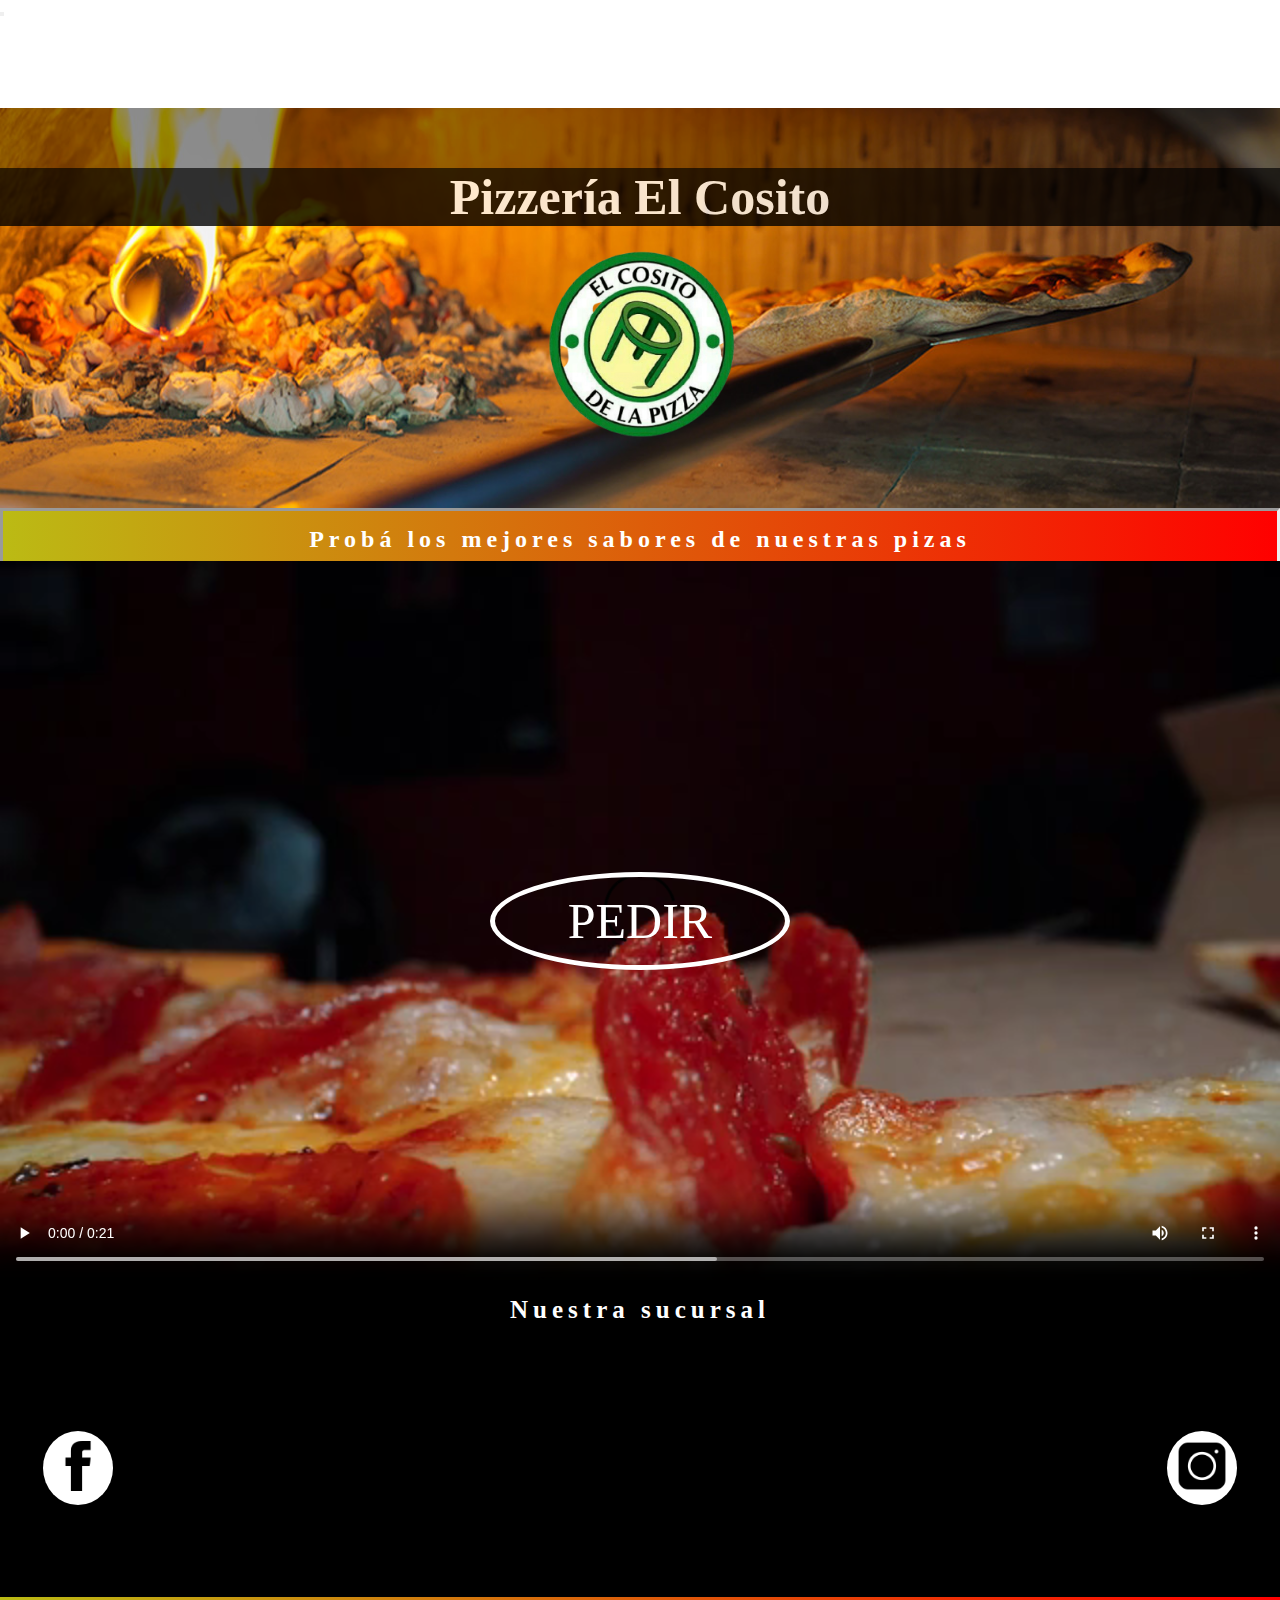
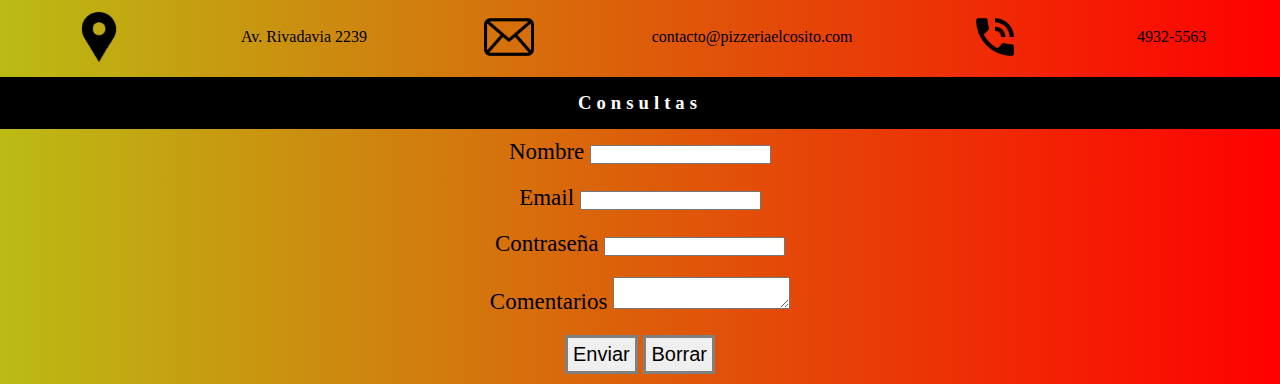
<file: index.html>
<!DOCTYPE html>
<html lang="en">
<head>
    <meta charset="UTF-8">
    <meta http-equiv="X-UA-Compatible" content="IE=edge">
    <meta name="viewport" content="width=device-width, initial-scale=1.0">
    <title>Pizzeria_ElCosito</title>
    <link rel="shortcut icon" href="./img/logo.png"> <!-- favicon agregado -->
    <link rel="stylesheet" href="./main.css">
    <link rel="stylesheet" href="responsive.css">
    <link href="https://cdn.jsdelivr.net/npm/bootstrap@5.1.3/dist/css/bootstrap.min.css" rel="stylesheet" integrity="sha384-1BmE4kWBq78iYhFldvKuhfTAU6auU8tT94WrHftjDbrCEXSU1oBoqyl2QvZ6jIW3" crossorigin="anonymous">

</head>



<!-- Encabezado -->


<body>
<nav class="navbar fixed-top navbar-expand-lg navbar-dark bg-dark">
        <a class="navbar-dark" href="./index.html">
        <button class="navbar-toggler" type="button" data-toggle="collapse" data-target="#navbarNav" aria-controls="navbarNav" aria-expanded="false" aria-label="Toggle navigation">
            <span class="navbar-toggler-icon"></span>
        </button>
    <div class="collapse navbar-collapse" id="navbarNav">
        <ul class="navbar-nav">
                <li class="nav-item active">
                    <a class="nav-link" href="index.html">Inicio <span class="sr-only"></span></a>
            </li>
            <li class="nav-item">
                <a class="nav-link" href="nosotros.html">Nosotros</a>
            </li>
            <li class="nav-item">
                <a class="nav-link" href="menu.html">Menu</a>
            </li>
            <li class="nav-item">
                <a class="nav-link" href="contacto.html">Contacto</a>
            </li>
            <li class="nav-item">
                <a class="nav-link" href="sucursales.html">Sucursales</a>
            </li>
        </ul>
    </div>
</nav>


<header id="header">
 
    <div class="header_titulo"> 
        <h1>Pizzería El Cosito</h1>
    </div>
    
    <div class="header_logo">
        <img src="./img/logo.png" alt="Logo" class="logo"></a>
    </div>
        
</header>

<div class="tituloh2">
    <h2>Probá los mejores sabores de nuestras pizas</h2>
</div>

<section>
        <div id="video_home">
            
            <video src="./video/pizza.mp4" alt="video de pizza" width="100%" controls autoplay></video>
            
            <!-- Puse autoplay pero no arranca solo -->
            
            <a href="./menu.html" class="btnPedir">PEDIR</a>
            
        </div>
        
    </section>
    
<!-- Footer -->

<footer id="footer">
        
        <h3 class="footerh3">Nuestra sucursal</h3>

<section> 
    <div class="footerMapa">
        <div class="facebookCaja">
            <a href="https://www.facebook.com/"><img src="./icons/facebook.png" alt="facebook" class="facebook"></a>
        </div>
        
        <iframe src="https://www.google.com/maps/embed?pb=!1m18!1m12!1m3!1d3283.769223956098!2d-58.406136985608825!3d-34.60999668045786!2m3!1f0!2f0!3f0!3m2!1i1024!2i768!4f13.1!3m3!1m2!1s0x95bccaee6853a483%3A0xfec59489886b3037!2sRivadavia%202601-2699%2C%20C1034ACF%20CABA!5e0!3m2!1ses-419!2sar!4v1638039119446!5m2!1ses-419!2sar"  style="border:0;" allowfullscreen="" loading="lazy" class="mapa"></iframe>
        
        <div class="instagramCaja">
            <a href="https://www.instagram.com/"><img src="./icons/instagram.png" alt="instagram" class="instagram"></a>
        </div>
    </div>
</section>


<div class="footerRedes">
    <img src="./icons/maps.png" alt="logo ubicación"  class="iconMap">
    <p>Av. Rivadavia 2239</p>
    <img src="./icons/email.png" alt="logo email"  class="iconEmail">
    <p>contacto@pizzeriaelcosito.com</p>
    <img src="./icons/telefono.png" alt="logo telefono" class="iconTel">
    <p>4932-5563</p>
</div>

    
<div>
    <h3>Consultas</h3>
    <form action="" method="get" enctype="text/plain" class="footerh3">        
</div>
    
<div>    
    <legend>
        <p class="formulario">    
            <label for="name">Nombre</label>
            <input type="text" id="name">
        </p>    
        <p class="formulario">
            <label for="email">Email</label>
            <input type="email" id="email" >
        </p>
        <p class="formulario">
            <label for="pass">Contraseña</label>
            <input type="password" id="pass">
        </p>
        <p class="formulario">
            <label for="comentario">Comentarios</label>
            <textarea name="comentario" id="comentario"></textarea>
        </p>
        <p class="formulario">
            <input type="submit" value="Enviar" class="btn_form">
            <input type="reset" value="Borrar" class="btn_form">
        </p>
    </legend>
</div>
</form>

</footer>

<script src="https://cdn.jsdelivr.net/npm/bootstrap@5.1.3/dist/js/bootstrap.bundle.min.js" integrity="sha384-ka7Sk0Gln4gmtz2MlQnikT1wXgYsOg+OMhuP+IlRH9sENBO0LRn5q+8nbTov4+1p" crossorigin="anonymous"></script>

</body>

</html>
</file>
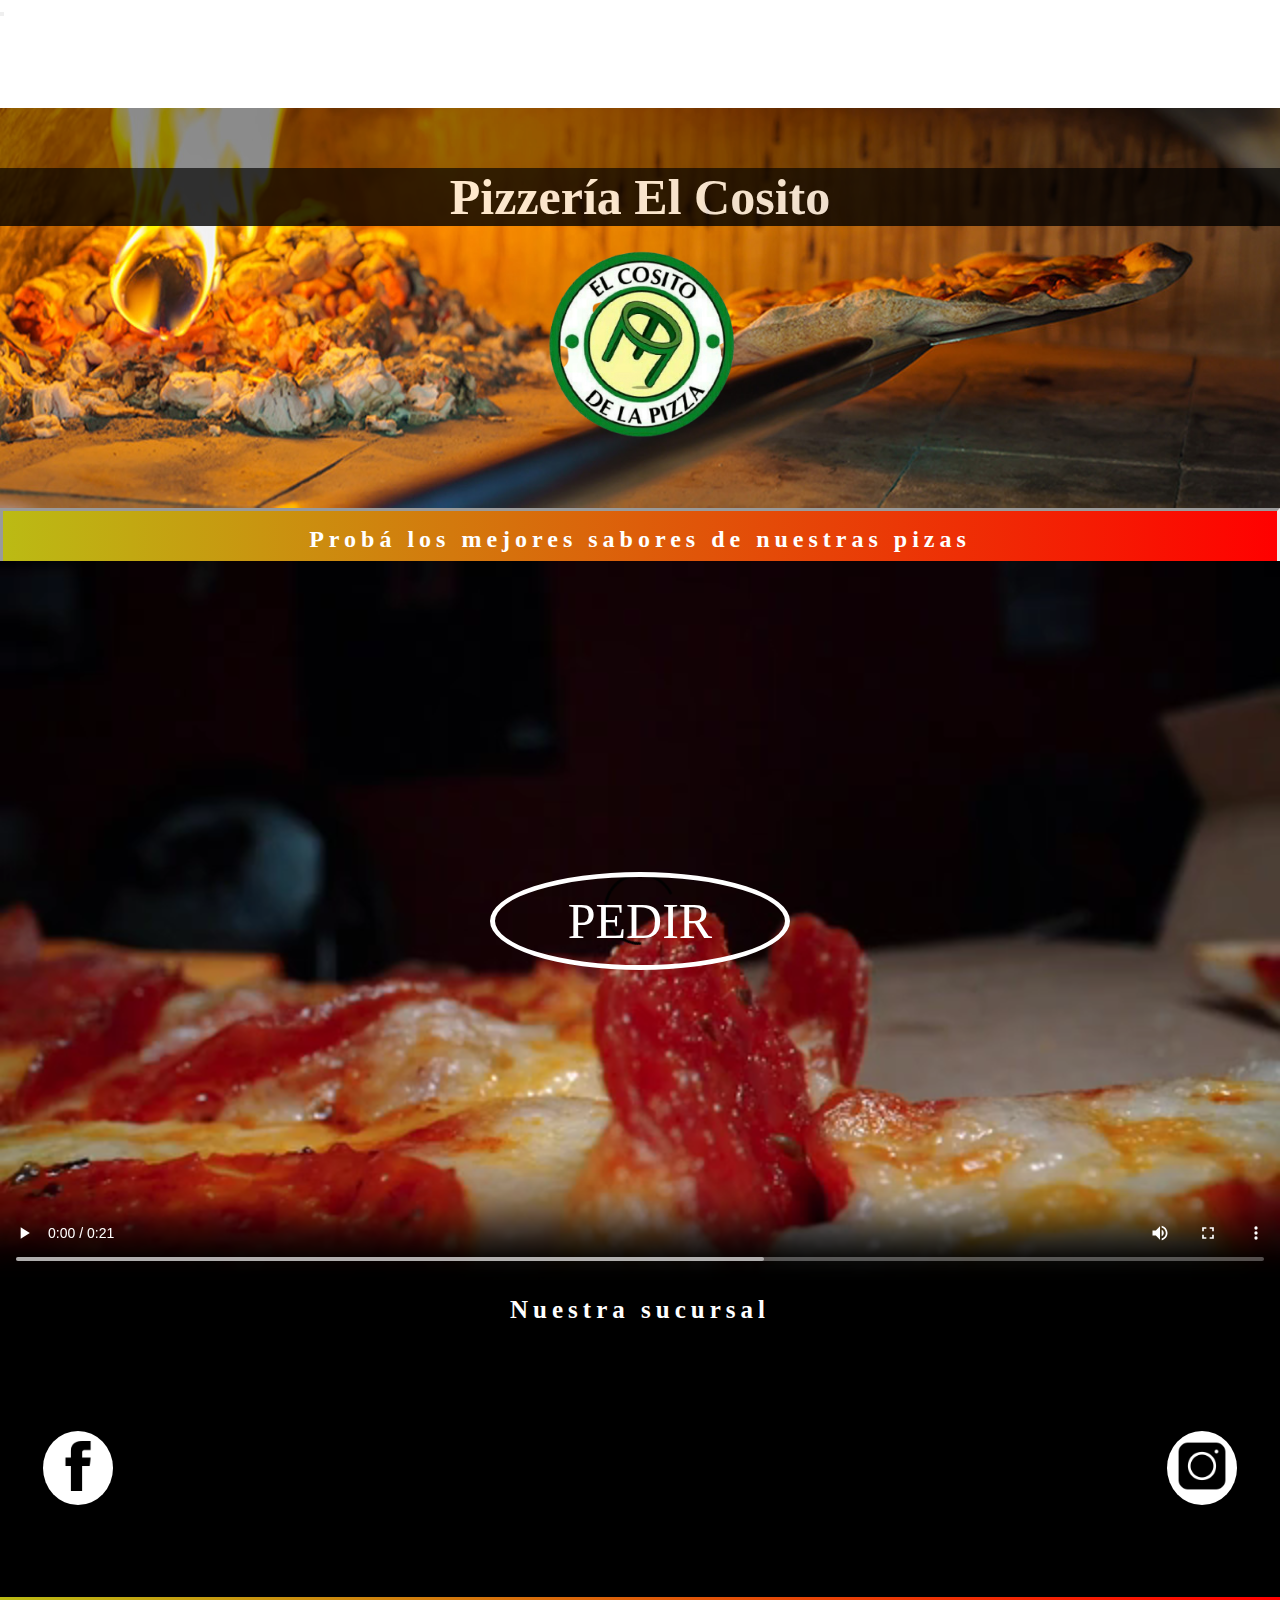
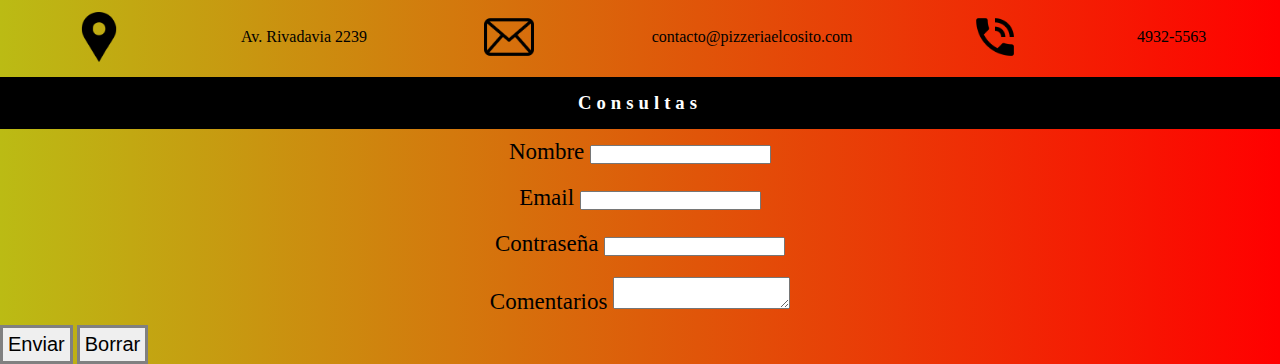
<file: contacto.html>
<!DOCTYPE html>
<html lang="en">
<head>
    <meta charset="UTF-8">
    <meta http-equiv="X-UA-Compatible" content="IE=edge">
    <meta name="viewport" content="width=device-width, initial-scale=1.0">
    <title>Pizzeria_ElCosito</title>
    <link rel="shortcut icon" href="./img/logo.png"> <!-- favicon agregado -->
    <link rel="stylesheet" href="main.css">
    <link rel="stylesheet" href="responsive.css">
    <link href="https://cdn.jsdelivr.net/npm/bootstrap@5.1.3/dist/css/bootstrap.min.css" rel="stylesheet" integrity="sha384-1BmE4kWBq78iYhFldvKuhfTAU6auU8tT94WrHftjDbrCEXSU1oBoqyl2QvZ6jIW3" crossorigin="anonymous">

</head>



<!-- Encabezado -->


<body>
<nav class="navbar fixed-top navbar-expand-lg navbar-dark bg-dark">
        <a class="navbar-dark" href="./index.html">
        <button class="navbar-toggler" type="button" data-toggle="collapse" data-target="#navbarNav" aria-controls="navbarNav" aria-expanded="false" aria-label="Toggle navigation">
            <span class="navbar-toggler-icon"></span>
        </button>
    <div class="collapse navbar-collapse" id="navbarNav">
        <ul class="navbar-nav">
                <li class="nav-item active">
                    <a class="nav-link" href="index.html">Inicio <span class="sr-only"></span></a>
            </li>
            <li class="nav-item">
                <a class="nav-link" href="nosotros.html">Nosotros</a>
            </li>
            <li class="nav-item">
                <a class="nav-link" href="menu.html">Menu</a>
            </li>
            <li class="nav-item">
                <a class="nav-link" href="contacto.html">Contacto</a>
            </li>
            <li class="nav-item">
                <a class="nav-link" href="sucursales.html">Sucursales</a>
            </li>
        </ul>
    </div>
</nav>


<header id="header">
 
    <div class="header_titulo"> 
        <h1>Pizzería El Cosito</h1>
    </div>
    
    <div class="header_logo">
        <img src="./img/logo.png" alt="Logo" class="logo"></a>
    </div>
        
</header>

<div class="tituloh2">
    <h2>Probá los mejores sabores de nuestras pizas</h2>
</div>

<section>
        <div id="video_home">
            
            <video src="./video/pizza.mp4" alt="video de pizza" width="100%" controls autoplay></video>
            
            <!-- Puse autoplay pero no arranca solo -->
            
            <a href="./menu.html" class="btnPedir">PEDIR</a>
            
        </div>
        
    </section>
    
<!-- Footer -->

<footer id="footer">
        
        <h3 class="footerh3">Nuestra sucursal</h3>

<section> 
    <div class="footerMapa">
        <div class="facebookCaja">
            <a href="https://www.facebook.com/"><img src="./icons/facebook.png" alt="facebook" class="facebook"></a>
        </div>
        
        <iframe src="https://www.google.com/maps/embed?pb=!1m18!1m12!1m3!1d3283.769223956098!2d-58.406136985608825!3d-34.60999668045786!2m3!1f0!2f0!3f0!3m2!1i1024!2i768!4f13.1!3m3!1m2!1s0x95bccaee6853a483%3A0xfec59489886b3037!2sRivadavia%202601-2699%2C%20C1034ACF%20CABA!5e0!3m2!1ses-419!2sar!4v1638039119446!5m2!1ses-419!2sar"  style="border:0;" allowfullscreen="" loading="lazy" class="mapa"></iframe>
        
        <div class="instagramCaja">
            <a href="https://www.instagram.com/"><img src="./icons/instagram.png" alt="instagram" class="instagram"></a>
        </div>
    </div>
</section>


<div class="footerRedes">
    <img src="./icons/maps.png" alt="logo ubicación"  class="iconMap">
    <p>Av. Rivadavia 2239</p>
    <img src="./icons/email.png" alt="logo email"  class="iconEmail">
    <p>contacto@pizzeriaelcosito.com</p>
    <img src="./icons/telefono.png" alt="logo telefono" class="iconTel">
    <p>4932-5563</p>
</div>

    
<div>
    <h3>Consultas</h3>
    <form action="" method="get" enctype="text/plain" class="footerh3">        
</div>
    
<div>    
    <legend>
        <p class="formulario">    
            <label for="name">Nombre</label>
            <input type="text" id="name">
        </p>    
        <p class="formulario">
            <label for="email">Email</label>
            <input type="email" id="email" >
        </p>
        <p class="formulario">
            <label for="pass">Contraseña</label>
            <input type="password" id="pass">
        </p>
        <p class="formulario">
            <label for="comentario">Comentarios</label>
            <textarea name="comentario" id="comentario"></textarea>
        </p>
        
        <p>
            <input type="submit" value="Enviar" class="btn_form">
            <input type="reset" value="Borrar" class="btn_form">
        </p>
    </legend>
</div>
</form>

</footer>

<script src="https://cdn.jsdelivr.net/npm/bootstrap@5.1.3/dist/js/bootstrap.bundle.min.js" integrity="sha384-ka7Sk0Gln4gmtz2MlQnikT1wXgYsOg+OMhuP+IlRH9sENBO0LRn5q+8nbTov4+1p" crossorigin="anonymous"></script>

</body>

</html>
</file>
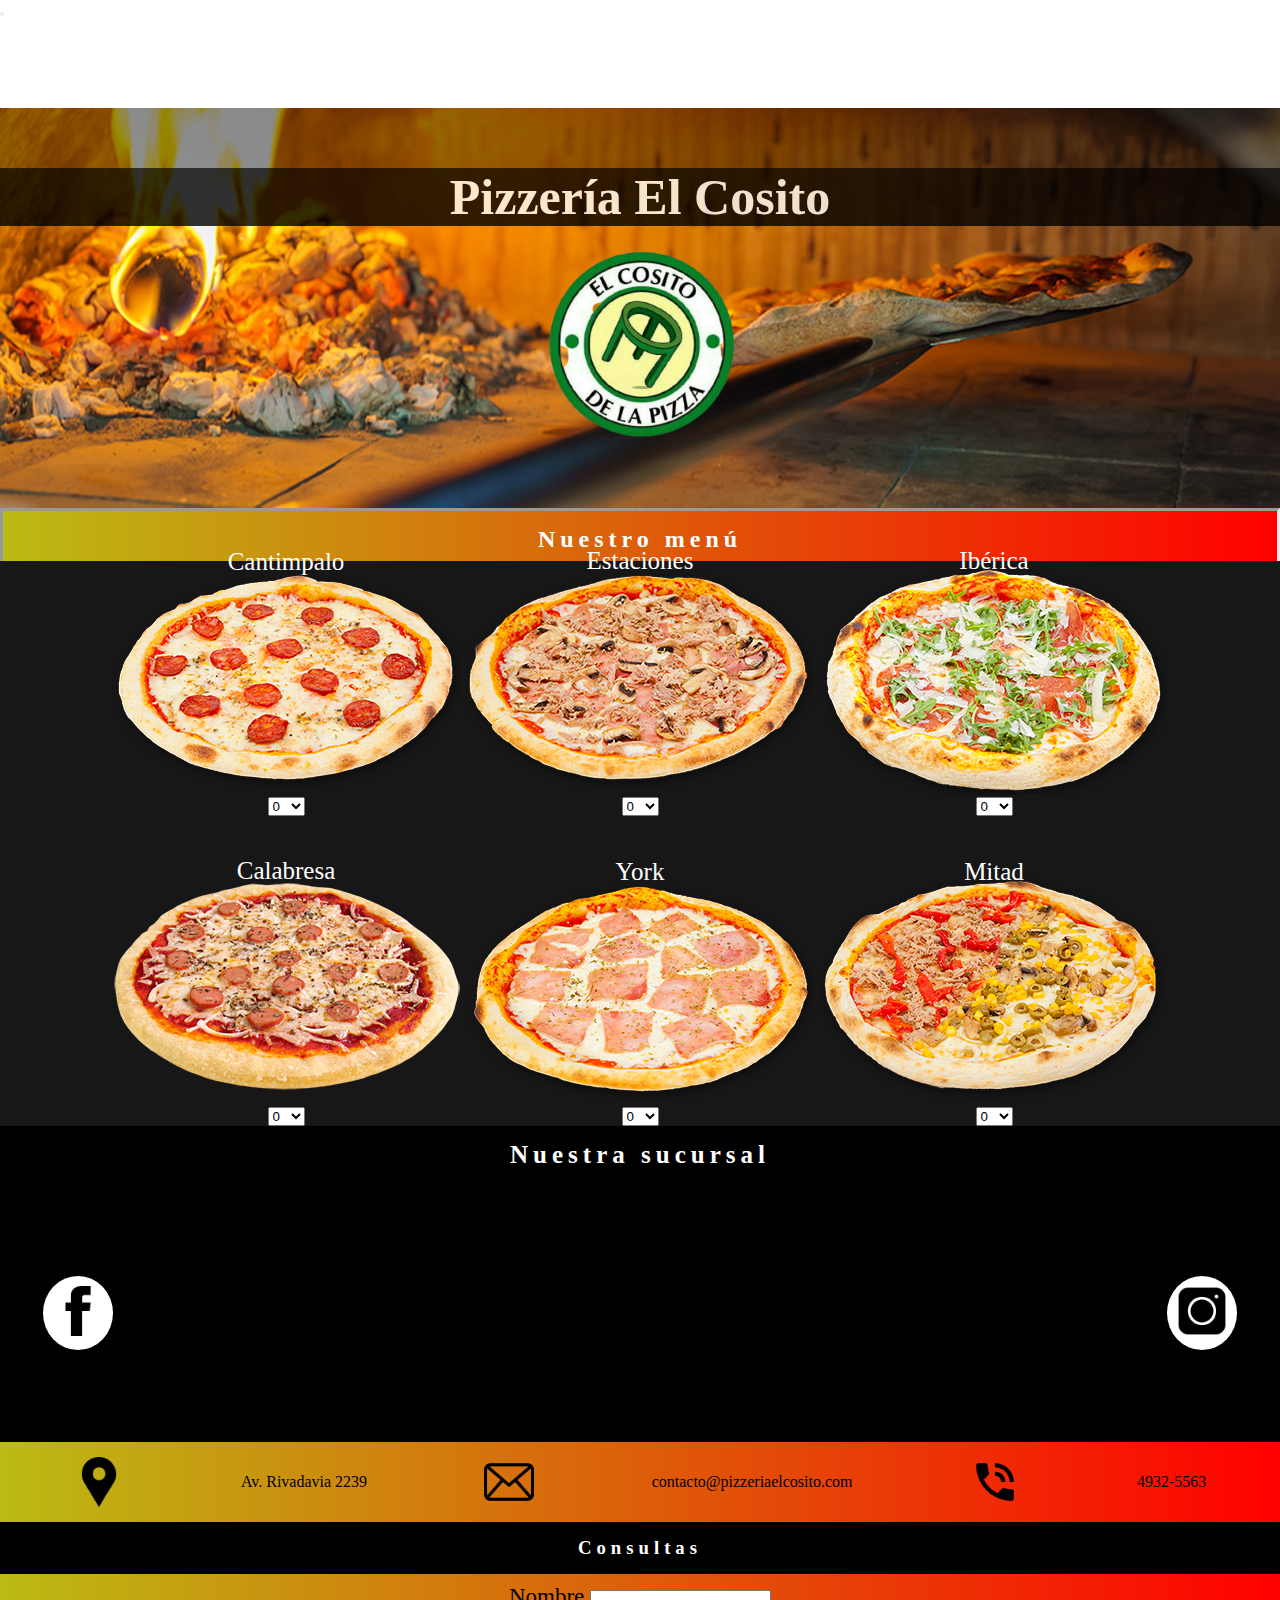
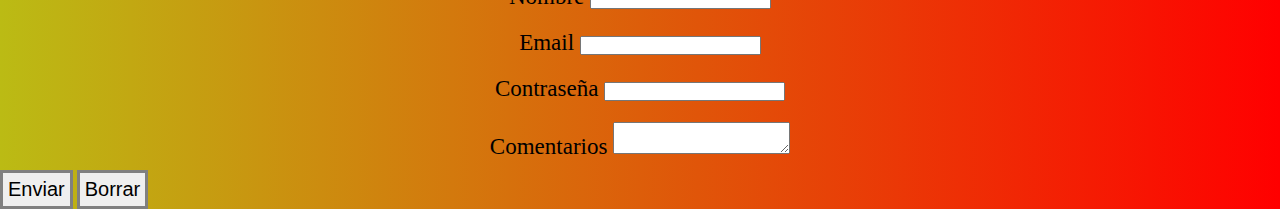
<file: menu.html>
<!DOCTYPE html>
<html lang="en">
<head>
    <meta charset="UTF-8">
    <meta http-equiv="X-UA-Compatible" content="IE=edge">
    <meta name="viewport" content="width=device-width, initial-scale=1.0">
    <title>Pizzeria_ElCosito</title>
    <link rel="shortcut icon" href="./img/logo.png"> <!-- favicon agregado -->
    <link rel="stylesheet" href="main.css">
    <link rel="stylesheet" href="responsive.css">
    <link href="https://cdn.jsdelivr.net/npm/bootstrap@5.1.3/dist/css/bootstrap.min.css" rel="stylesheet" integrity="sha384-1BmE4kWBq78iYhFldvKuhfTAU6auU8tT94WrHftjDbrCEXSU1oBoqyl2QvZ6jIW3" crossorigin="anonymous">

</head>



<!-- Encabezado -->


<body>
<nav class="navbar fixed-top navbar-expand-lg navbar-dark bg-dark">
        <a class="navbar-dark" href="./index.html">
        <button class="navbar-toggler" type="button" data-toggle="collapse" data-target="#navbarNav" aria-controls="navbarNav" aria-expanded="false" aria-label="Toggle navigation">
            <span class="navbar-toggler-icon"></span>
        </button>
    <div class="collapse navbar-collapse" id="navbarNav">
        <ul class="navbar-nav">
                <li class="nav-item active">
                    <a class="nav-link" href="index.html">Inicio <span class="sr-only"></span></a>
            </li>
            <li class="nav-item">
                <a class="nav-link" href="nosotros.html">Nosotros</a>
            </li>
            <li class="nav-item">
                <a class="nav-link" href="menu.html">Menu</a>
            </li>
            <li class="nav-item">
                <a class="nav-link" href="contacto.html">Contacto</a>
            </li>
            <li class="nav-item">
                <a class="nav-link" href="sucursales.html">Sucursales</a>
            </li>
        </ul>
    </div>
</nav>


<header id="header">
 
    <div class="header_titulo"> 
        <h1>Pizzería El Cosito</h1>
    </div>
    
    <div class="header_logo">
        <img src="./img/logo.png" alt="Logo" class="logo"></a>
    </div>
        
</header>

<div class="tituloh2">
    <h2>Nuestro menú</h2>
</div>


<section>
    <div class="btn_pizza">
        <img src="./img/Chorizo.png" alt="pizza cantimpalo">
        <div class="pizzastxt">Cantimpalo</div>
        
            <form>
                <select name="Cantidad" class="btn_cantidad">
                    <option value="0">0</option>
                    <option value="1">1</option>
                    <option value="2">2</option>
                    <option value="3">3</option>
                    <option value="4">4</option>
                    <option value="5">5</option>
                    <option value="6">6</option>
                    <option value="7">7</option>
                    <option value="8">8</option>
                    <option value="9">9</option>
                    <option value="10">10</option>
                </select>
            </form>
        
    </div>
    <div class="btn_pizza">
        <img src="./img/4estaciones.png" alt="pizza 4 estaciones">
        <div class="pizzastxt">Estaciones</div>

        
        <form>
            <select name="Cantidad" class="">
                <option value="0">0</option>
                <option value="1">1</option>
                <option value="2">2</option>
                <option value="3">3</option>
                <option value="4">4</option>
                <option value="5">5</option>
                <option value="6">6</option>
                <option value="7">7</option>
                <option value="8">8</option>
                <option value="9">9</option>
                <option value="10">10</option>
            </select>
        </form>
    </div>
    <div class="btn_pizza">
        <img src="./img/Iberica.png" alt="pizza Iberica">
        <div class="pizzastxt">Ibérica</div>
        
        <form>
            <select name="Cantidad" class="">
                <option value="0">0</option>
                <option value="1">1</option>
                <option value="2">2</option>
                <option value="3">3</option>
                <option value="4">4</option>
                <option value="5">5</option>
                <option value="6">6</option>
                <option value="7">7</option>
                <option value="8">8</option>
                <option value="9">9</option>
                <option value="10">10</option>
            </select>
        </form>
    </div>
    <div class="btn_pizza">
        <img src="./img/salame.png" alt="pizza de salame">
        <div class="pizzastxt">Calabresa</div>
        
        <form>
            <select name="Cantidad" class="">
                <option value="0">0</option>
                <option value="1">1</option>
                <option value="2">2</option>
                <option value="3">3</option>
                <option value="4">4</option>
                <option value="5">5</option>
                <option value="6">6</option>
                <option value="7">7</option>
                <option value="8">8</option>
                <option value="9">9</option>
                <option value="10">10</option>
            </select>
        </form>
    </div>
    <div class="btn_pizza">
        <img src="./img/york.png" alt="pizza york">
        <div class="pizzastxt">York</div>
        
        <form>
            <select name="Cantidad" class="">
                <option value="0">0</option>
                <option value="1">1</option>
                <option value="2">2</option>
                <option value="3">3</option>
                <option value="4">4</option>
                <option value="5">5</option>
                <option value="6">6</option>
                <option value="7">7</option>
                <option value="8">8</option>
                <option value="9">9</option>
                <option value="10">10</option>
            </select>
        </form>
    </div>
    <div class="btn_pizza">
        <img src="./img/mitad.png" alt="pizza mitad y mitad">
        <div class="pizzastxt">Mitad</div>
        
        <form>
            <select name="Cantidad" class="">
                <option value="0">0</option>
                <option value="1">1</option>
                <option value="2">2</option>
                <option value="3">3</option>
                <option value="4">4</option>
                <option value="5">5</option>
                <option value="6">6</option>
                <option value="7">7</option>
                <option value="8">8</option>
                <option value="9">9</option>
                <option value="10">10</option>
            </select>
        </form>
    </div>
</section>


<!-- Footer -->

<footer id="footer">
        
        <h3 class="footerh3">Nuestra sucursal</h3>

<section> 
    <div class="footerMapa">
        <div class="facebookCaja">
            <a href="https://www.facebook.com/"><img src="./icons/facebook.png" alt="facebook" class="facebook"></a>
        </div>
        
        <iframe src="https://www.google.com/maps/embed?pb=!1m18!1m12!1m3!1d3283.769223956098!2d-58.406136985608825!3d-34.60999668045786!2m3!1f0!2f0!3f0!3m2!1i1024!2i768!4f13.1!3m3!1m2!1s0x95bccaee6853a483%3A0xfec59489886b3037!2sRivadavia%202601-2699%2C%20C1034ACF%20CABA!5e0!3m2!1ses-419!2sar!4v1638039119446!5m2!1ses-419!2sar"  style="border:0;" allowfullscreen="" loading="lazy" class="mapa"></iframe>
        
        <div class="instagramCaja">
            <a href="https://www.instagram.com/"><img src="./icons/instagram.png" alt="instagram" class="instagram"></a>
        </div>
    </div>
</section>


<div class="footerRedes">
    <img src="./icons/maps.png" alt="logo ubicación"  class="iconMap">
    <p>Av. Rivadavia 2239</p>
    <img src="./icons/email.png" alt="logo email"  class="iconEmail">
    <p>contacto@pizzeriaelcosito.com</p>
    <img src="./icons/telefono.png" alt="logo telefono" class="iconTel">
    <p>4932-5563</p>
</div>

    
<div>
    <h3>Consultas</h3>
    <form action="" method="get" enctype="text/plain" class="footerh3">        
</div>
    
<div>    
    <legend>
        <p class="formulario">    
            <label for="name">Nombre</label>
            <input type="text" id="name">
        </p>    
        <p class="formulario">
            <label for="email">Email</label>
            <input type="email" id="email" >
        </p>
        <p class="formulario">
            <label for="pass">Contraseña</label>
            <input type="password" id="pass">
        </p>
        <p class="formulario">
            <label for="comentario">Comentarios</label>
            <textarea name="comentario" id="comentario"></textarea>
        </p>
        
        <p>
            <input type="submit" value="Enviar" class="btn_form">
            <input type="reset" value="Borrar" class="btn_form">
        </p>
    </legend>
</div>
</form>

</footer>

<script src="https://cdn.jsdelivr.net/npm/bootstrap@5.1.3/dist/js/bootstrap.bundle.min.js" integrity="sha384-ka7Sk0Gln4gmtz2MlQnikT1wXgYsOg+OMhuP+IlRH9sENBO0LRn5q+8nbTov4+1p" crossorigin="anonymous"></script>

</body>

</html>
</file>
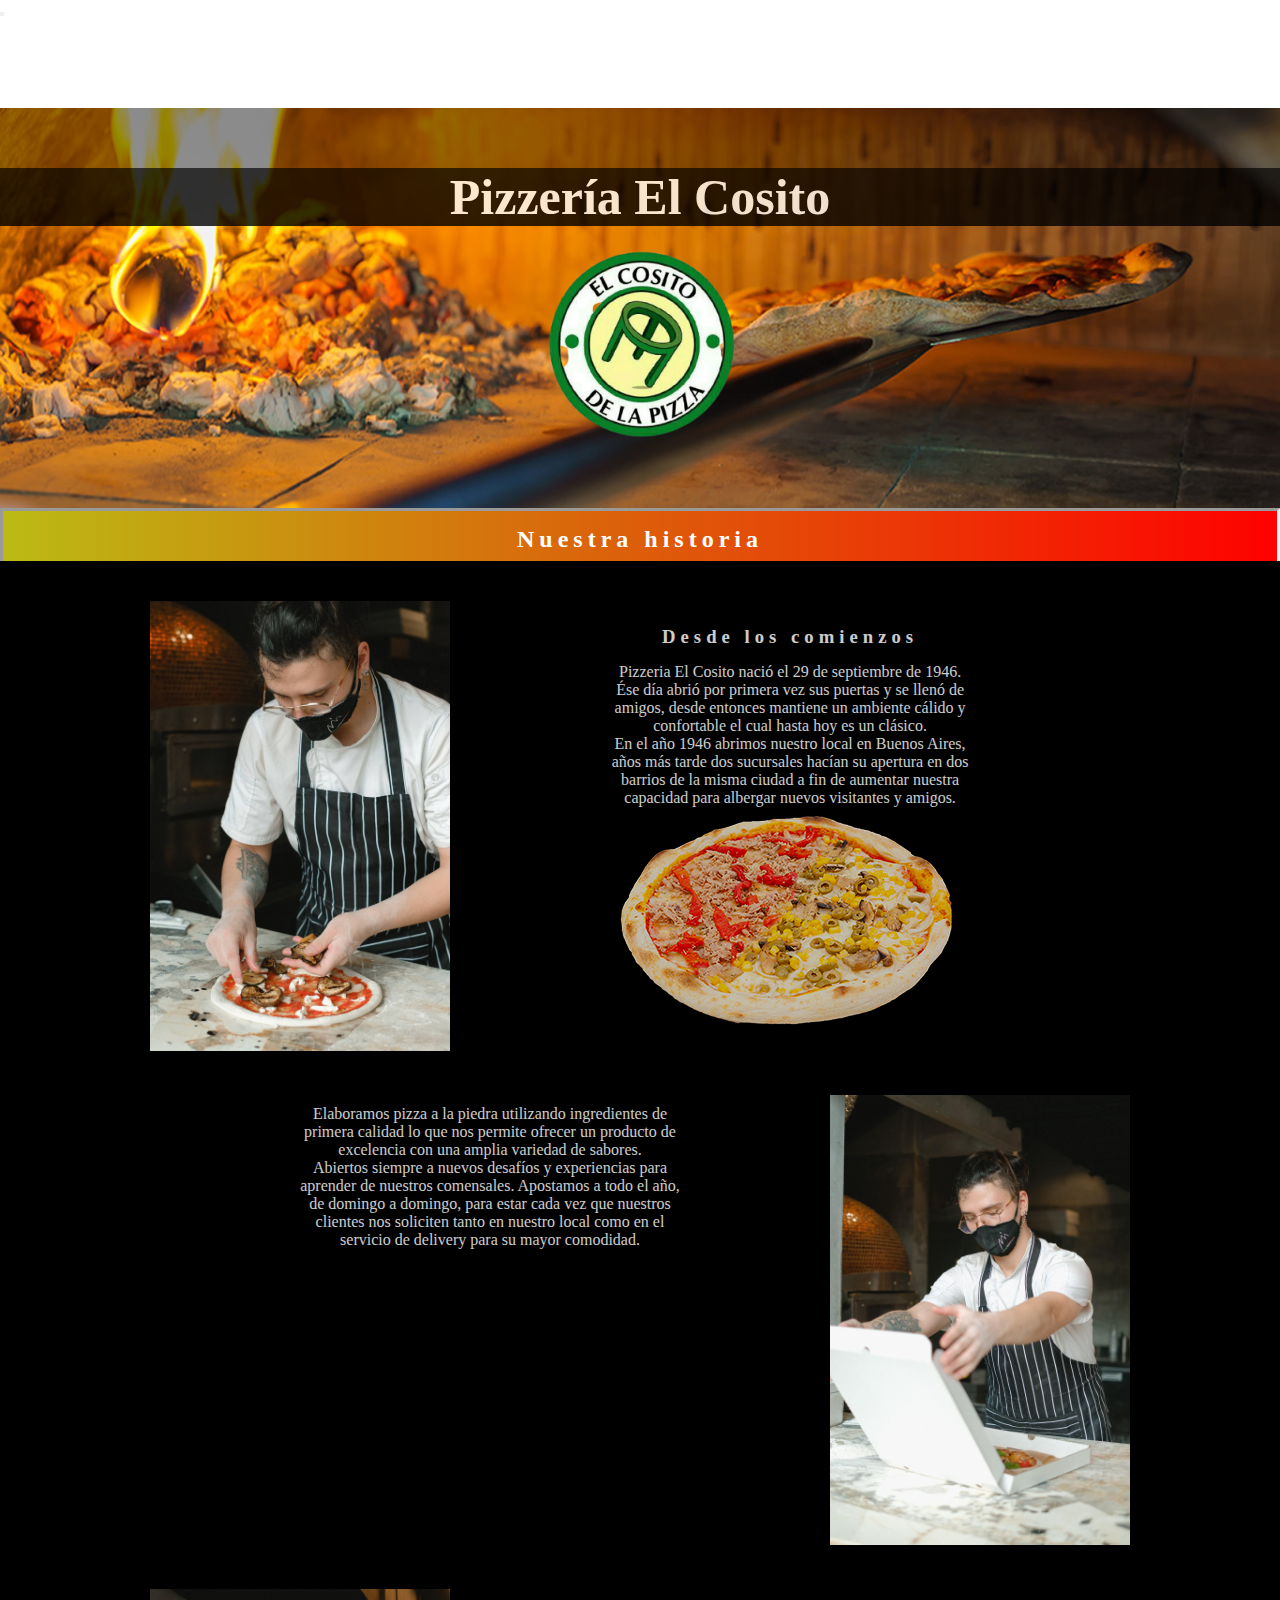
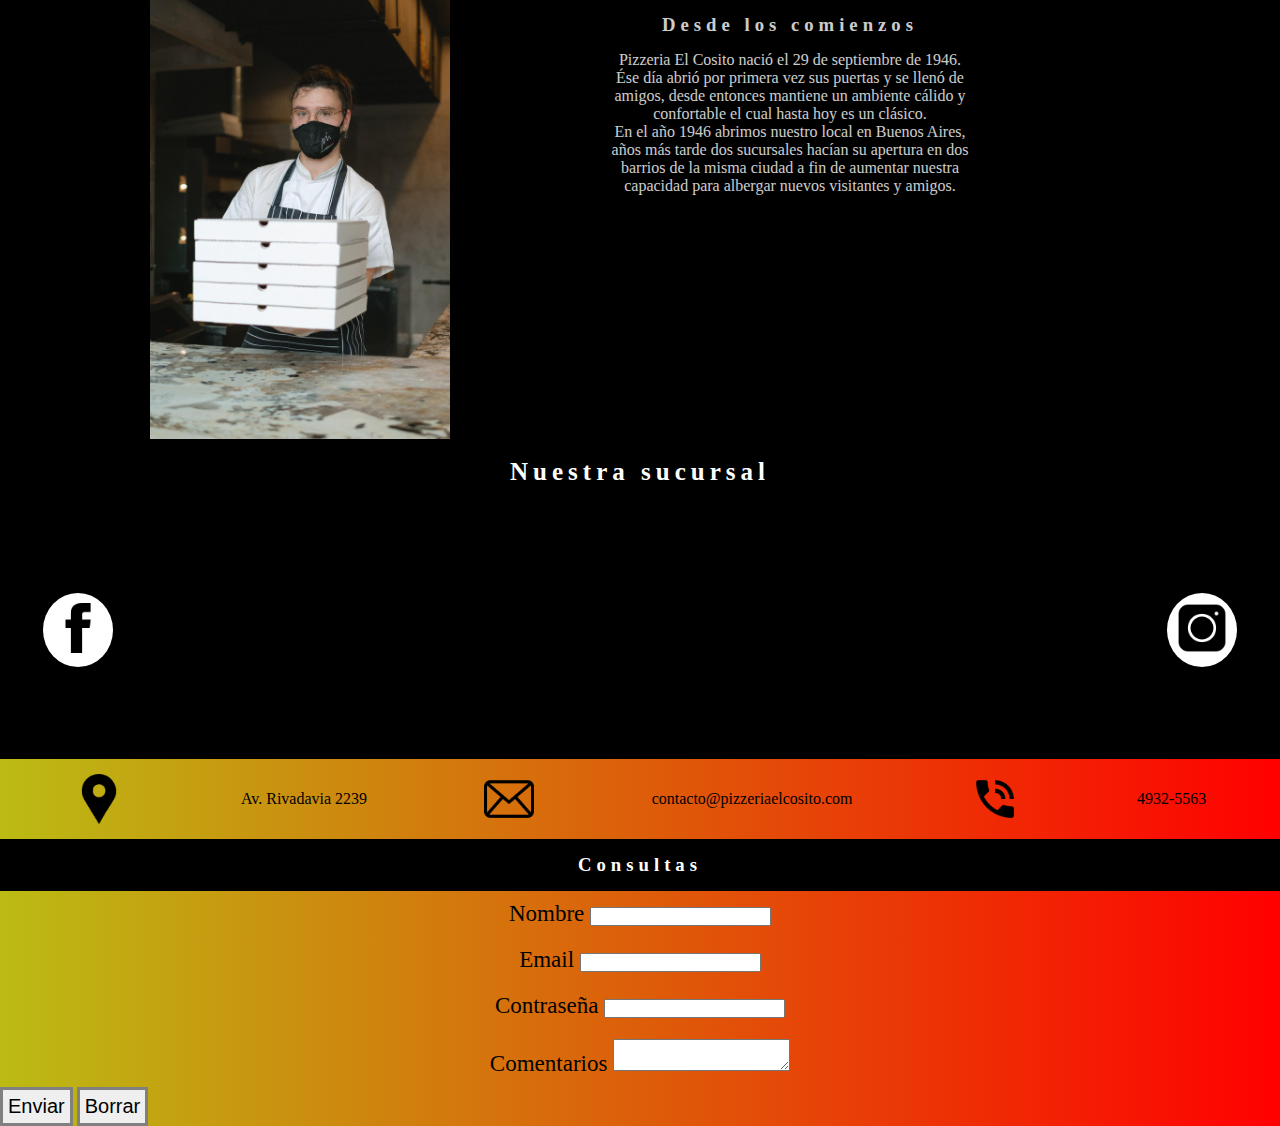
<file: nosotros.html>
<!DOCTYPE html>
<html lang="en">
<head>
    <meta charset="UTF-8">
    <meta http-equiv="X-UA-Compatible" content="IE=edge">
    <meta name="viewport" content="width=device-width, initial-scale=1.0">
    <title>Pizzeria_ElCosito</title>
    <link rel="shortcut icon" href="./img/logo.png"> <!-- favicon agregado -->
    <link rel="stylesheet" href="main.css">
    <link rel="stylesheet" href="responsive.css">
    <link href="https://cdn.jsdelivr.net/npm/bootstrap@5.1.3/dist/css/bootstrap.min.css" rel="stylesheet" integrity="sha384-1BmE4kWBq78iYhFldvKuhfTAU6auU8tT94WrHftjDbrCEXSU1oBoqyl2QvZ6jIW3" crossorigin="anonymous">

</head>



<!-- Encabezado -->


<body>
<nav class="navbar fixed-top navbar-expand-lg navbar-dark bg-dark">
        <a class="navbar-dark" href="./index.html">
        <button class="navbar-toggler" type="button" data-toggle="collapse" data-target="#navbarNav" aria-controls="navbarNav" aria-expanded="false" aria-label="Toggle navigation">
            <span class="navbar-toggler-icon"></span>
        </button>
    <div class="collapse navbar-collapse" id="navbarNav">
        <ul class="navbar-nav">
                <li class="nav-item active">
                    <a class="nav-link" href="index.html">Inicio <span class="sr-only"></span></a>
            </li>
            <li class="nav-item">
                <a class="nav-link" href="nosotros.html">Nosotros</a>
            </li>
            <li class="nav-item">
                <a class="nav-link" href="menu.html">Menu</a>
            </li>
            <li class="nav-item">
                <a class="nav-link" href="contacto.html">Contacto</a>
            </li>
            <li class="nav-item">
                <a class="nav-link" href="sucursales.html">Sucursales</a>
            </li>
        </ul>
    </div>
</nav>


<header id="header">

    <div class="header_titulo"> 
        <h1>Pizzería El Cosito</h1>
    </div>
    
    <div class="header_logo">
        <img src="./img/logo.png" alt="Logo" class="logo"></a>
    </div>
        
</header>

<div class="tituloh2">
    <h2>Nuestra historia</h2>
</div>
      
    <div class="nos">
        <div class="nos_caja">
            <img src="./img/pizza1.jpg" alt="foto historica pizzeria" class="nos_img">        
        </div>
        <div class="nos_txt">
            <h3>Desde los comienzos</h3>
            <p>Pizzeria El Cosito nació el 29 de septiembre de 1946.</p>
            <p>Ése día abrió por primera vez sus puertas y se llenó de amigos, desde entonces mantiene un ambiente cálido y confortable el cual hasta hoy es un clásico.</p>
            <p>En el año 1946 abrimos nuestro local en Buenos Aires, años más tarde dos sucursales hacían su apertura en dos barrios de la misma ciudad a fin de aumentar nuestra capacidad para albergar nuevos visitantes y amigos.
            </p>
            <img src="./img/mitad.png" alt="pizza" class="nos_pizza">
        </div>
    </div>
          
    
    <div class="nos">
        <div class="nos_txt">
            <p>Elaboramos pizza a la piedra utilizando ingredientes de primera calidad lo que nos permite ofrecer un producto de excelencia con una amplia variedad de sabores.</p>
            <p>Abiertos siempre a nuevos desafíos y experiencias para aprender de nuestros comensales. Apostamos a todo el año, de domingo a domingo, para estar cada vez que nuestros clientes nos soliciten tanto en nuestro local como en el servicio de delivery para su mayor comodidad.</p>
        </div>
        <div class="nos_caja">
            <img src="./img/pizza2.jpg" alt="foto historica pizzeria" class="nos_img">        
        </div>
    </div>

    <div class="nos">
        <div class="nos_caja">
            <img src="./img/pizza3.jpg" alt="foto historica pizzeria" class="nos_img">        
        </div>
        <div class="nos_txt">
            <h3>Desde los comienzos</h3>
            <p>Pizzeria El Cosito nació el 29 de septiembre de 1946.</p>
            <p>Ése día abrió por primera vez sus puertas y se llenó de amigos, desde entonces mantiene un ambiente cálido y confortable el cual hasta hoy es un clásico.</p>
            <p>En el año 1946 abrimos nuestro local en Buenos Aires, años más tarde dos sucursales hacían su apertura en dos barrios de la misma ciudad a fin de aumentar nuestra capacidad para albergar nuevos visitantes y amigos.
            </p>
        </div>
    </div>
        
<!-- Footer -->

<footer id="footer">
        
        <h3 class="footerh3">Nuestra sucursal</h3>

<section> 
    <div class="footerMapa">
        <div class="facebookCaja">
            <a href="https://www.facebook.com/"><img src="./icons/facebook.png" alt="facebook" class="facebook"></a>
        </div>
        
        <iframe src="https://www.google.com/maps/embed?pb=!1m18!1m12!1m3!1d3283.769223956098!2d-58.406136985608825!3d-34.60999668045786!2m3!1f0!2f0!3f0!3m2!1i1024!2i768!4f13.1!3m3!1m2!1s0x95bccaee6853a483%3A0xfec59489886b3037!2sRivadavia%202601-2699%2C%20C1034ACF%20CABA!5e0!3m2!1ses-419!2sar!4v1638039119446!5m2!1ses-419!2sar"  style="border:0;" allowfullscreen="" loading="lazy" class="mapa"></iframe>
        
        <div class="instagramCaja">
            <a href="https://www.instagram.com/"><img src="./icons/instagram.png" alt="instagram" class="instagram"></a>
        </div>
    </div>
</section>


<div class="footerRedes">
    <img src="./icons/maps.png" alt="logo ubicación"  class="iconMap">
    <p>Av. Rivadavia 2239</p>
    <img src="./icons/email.png" alt="logo email"  class="iconEmail">
    <p>contacto@pizzeriaelcosito.com</p>
    <img src="./icons/telefono.png" alt="logo telefono" class="iconTel">
    <p>4932-5563</p>
</div>

    
<div>
    <h3>Consultas</h3>
    <form action="" method="get" enctype="text/plain" class="footerh3">        
</div>
    
<div>    
    <legend>
        <p class="formulario">    
            <label for="name">Nombre</label>
            <input type="text" id="name">
        </p>    
        <p class="formulario">
            <label for="email">Email</label>
            <input type="email" id="email" >
        </p>
        <p class="formulario">
            <label for="pass">Contraseña</label>
            <input type="password" id="pass">
        </p>
        <p class="formulario">
            <label for="comentario">Comentarios</label>
            <textarea name="comentario" id="comentario"></textarea>
        </p>
        
        <p>
            <input type="submit" value="Enviar" class="btn_form">
            <input type="reset" value="Borrar" class="btn_form">
        </p>
    </legend>
</div>
</form>

</footer>

<script src="https://cdn.jsdelivr.net/npm/bootstrap@5.1.3/dist/js/bootstrap.bundle.min.js" integrity="sha384-ka7Sk0Gln4gmtz2MlQnikT1wXgYsOg+OMhuP+IlRH9sENBO0LRn5q+8nbTov4+1p" crossorigin="anonymous"></script>

</body>

</html>
</file>
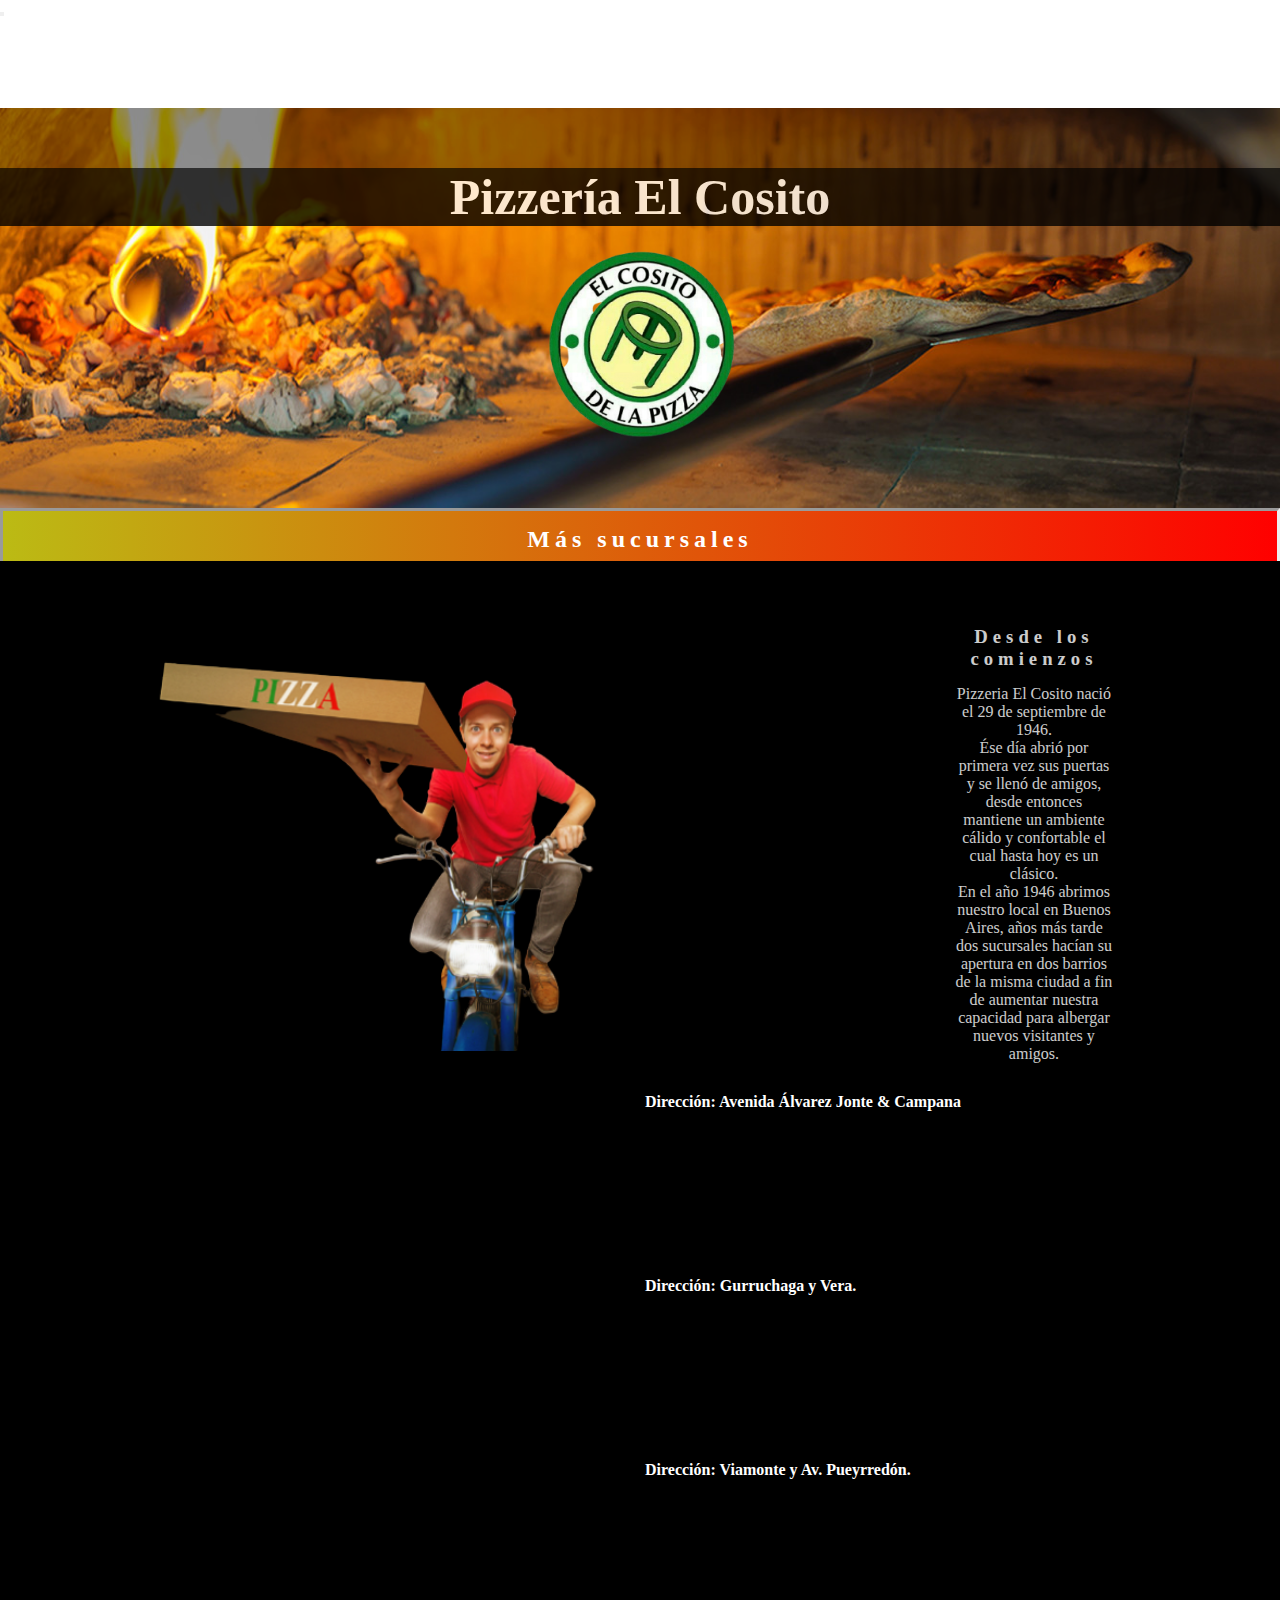
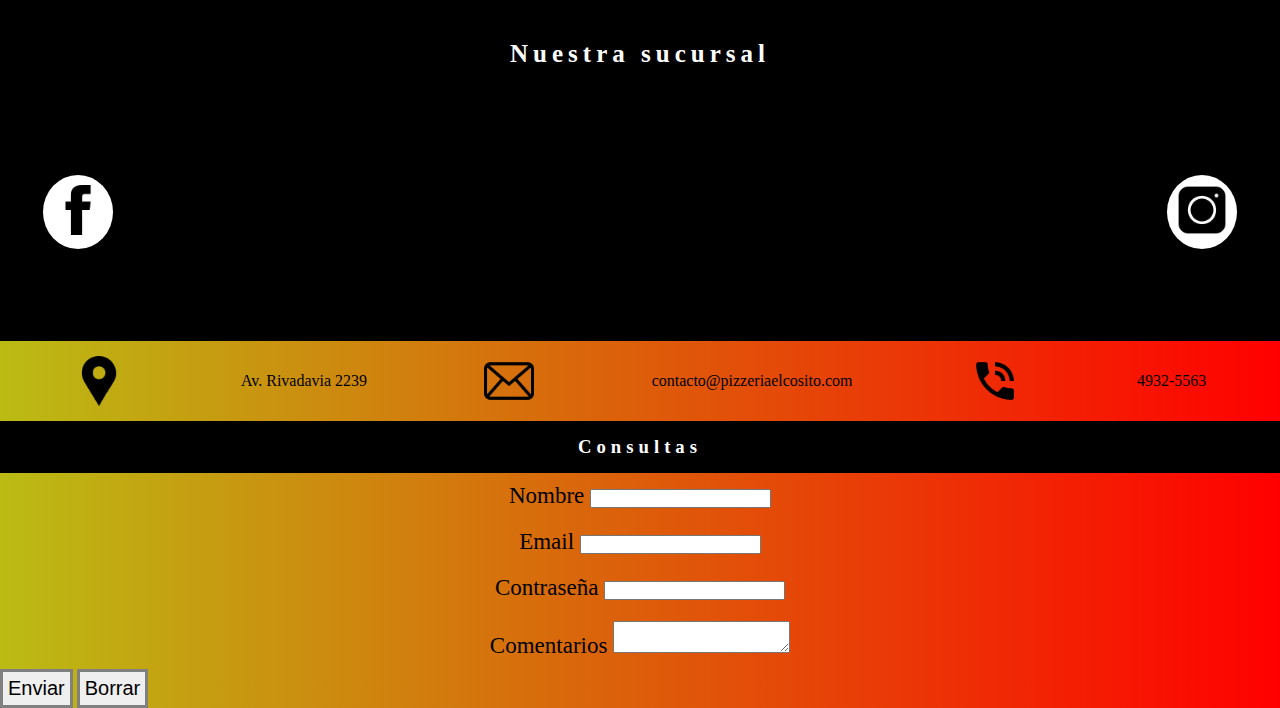
<file: sucursales.html>
<!DOCTYPE html>
<html lang="en">
<head>
    <meta charset="UTF-8">
    <meta http-equiv="X-UA-Compatible" content="IE=edge">
    <meta name="viewport" content="width=device-width, initial-scale=1.0">
    <title>Pizzeria_ElCosito</title>
    <link rel="shortcut icon" href="./img/logo.png"> <!-- favicon agregado -->
    <link rel="stylesheet" href="main.css">
    <link rel="stylesheet" href="responsive.css">
    <link href="https://cdn.jsdelivr.net/npm/bootstrap@5.1.3/dist/css/bootstrap.min.css" rel="stylesheet" integrity="sha384-1BmE4kWBq78iYhFldvKuhfTAU6auU8tT94WrHftjDbrCEXSU1oBoqyl2QvZ6jIW3" crossorigin="anonymous">

</head>



<!-- Encabezado -->


<body>
<nav class="navbar fixed-top navbar-expand-lg navbar-dark bg-dark">
        <a class="navbar-dark" href="./index.html">
        <button class="navbar-toggler" type="button" data-toggle="collapse" data-target="#navbarNav" aria-controls="navbarNav" aria-expanded="false" aria-label="Toggle navigation">
            <span class="navbar-toggler-icon"></span>
        </button>
    <div class="collapse navbar-collapse" id="navbarNav">
        <ul class="navbar-nav">
                <li class="nav-item active">
                    <a class="nav-link" href="index.html">Inicio <span class="sr-only"></span></a>
            </li>
            <li class="nav-item">
                <a class="nav-link" href="nosotros.html">Nosotros</a>
            </li>
            <li class="nav-item">
                <a class="nav-link" href="menu.html">Menu</a>
            </li>
            <li class="nav-item">
                <a class="nav-link" href="contacto.html">Contacto</a>
            </li>
            <li class="nav-item">
                <a class="nav-link" href="sucursales.html">Sucursales</a>
            </li>
        </ul>
    </div>
</nav>

<header id="header">
    <div class="header_titulo"> 
        <h1>Pizzería El Cosito</h1>
    </div>
    <div class="header_logo">
        <img src="./img/logo.png" alt="Logo" class="logo"></a>
    </div>
</header>


<div class="tituloh2">
    <h2>Más sucursales</h2>
</div>

<div class="nos">
    <div>
        <img src="./img/delivery.png" alt="foto historica pizzeria" class="nos_img">        
    </div>
    <div class="nos_txt">
        <h3>Desde los comienzos</h3>
        <p>Pizzeria El Cosito nació el 29 de septiembre de 1946.</p>
        <p>Ése día abrió por primera vez sus puertas y se llenó de amigos, desde entonces mantiene un ambiente cálido y confortable el cual hasta hoy es un clásico.</p>
        <p>En el año 1946 abrimos nuestro local en Buenos Aires, años más tarde dos sucursales hacían su apertura en dos barrios de la misma ciudad a fin de aumentar nuestra capacidad para albergar nuevos visitantes y amigos.
        </p>
    </div>
</div>

<div class="Mapas_sucursales">
    <div>
        <iframe src="https://www.google.com/maps/embed?pb=!1m18!1m12!1m3!1d3283.7459163478597!2d-58.491473085194926!3d-34.61058596536767!2m3!1f0!2f0!3f0!3m2!1i1024!2i768!4f13.1!3m3!1m2!1s0x95bcc9df0494757d%3A0x5637bb5778ecf2d0!2sAvenida%20%C3%81lvarez%20Jonte%20%26%20Campana%2C%20Buenos%20Aires!5e0!3m2!1ses-419!2sar!4v1639447871340!5m2!1ses-419!2sar" style="border:0;" allowfullscreen="" loading="lazy"></iframe>
    </div>
        <h4>Dirección: Avenida Álvarez Jonte & Campana</h4>
 </div>


    <div class="Mapas_sucursales">
        <div>
            <iframe src="https://www.google.com/maps/embed?pb=!1m18!1m12!1m3!1d1642.1550813926624!2d-58.44131804197009!3d-34.59631768719226!2m3!1f0!2f0!3f0!3m2!1i1024!2i768!4f13.1!3m3!1m2!1s0x95bcca0ad2b9951b%3A0xd8b5849a3333310e!2sVera%20%26%20Gurruchaga%2C%20Buenos%20Aires!5e0!3m2!1ses-419!2sar!4v1639447962992!5m2!1ses-419!2sar"  style="border:0;" allowfullscreen="" loading="lazy"></iframe>
        </div>
        <h4>Dirección: Gurruchaga y Vera.</h4>
    </div>

    
    <div class="Mapas_sucursales">
        <div>
            <iframe src="https://www.google.com/maps/embed?pb=!1m18!1m12!1m3!1d3284.130394229796!2d-58.40586298468088!3d-34.60086411058876!2m3!1f0!2f0!3f0!3m2!1i1024!2i768!4f13.1!3m3!1m2!1s0x95bcca9268189d97%3A0x57adea1a364e3dc2!2sAvenida%20Pueyrred%C3%B3n%20%26%20Viamonte%2C%20C1031%20CABA!5e0!3m2!1ses-419!2sar!4v1639448204999!5m2!1ses-419!2sar" style="border:0;" allowfullscreen="" loading="lazy"></iframe>
        </div>
        <h4>Dirección: Viamonte y Av. Pueyrredón.</h4>
    </div>


    
<!-- Footer -->

<footer id="footer">
        
        <h3 class="footerh3">Nuestra sucursal</h3>

<section> 
    <div class="footerMapa">
        <div class="facebookCaja">
            <a href="https://www.facebook.com/"><img src="./icons/facebook.png" alt="facebook" class="facebook"></a>
        </div>
        
        <iframe src="https://www.google.com/maps/embed?pb=!1m18!1m12!1m3!1d3283.769223956098!2d-58.406136985608825!3d-34.60999668045786!2m3!1f0!2f0!3f0!3m2!1i1024!2i768!4f13.1!3m3!1m2!1s0x95bccaee6853a483%3A0xfec59489886b3037!2sRivadavia%202601-2699%2C%20C1034ACF%20CABA!5e0!3m2!1ses-419!2sar!4v1638039119446!5m2!1ses-419!2sar"  style="border:0;" allowfullscreen="" loading="lazy" class="mapa"></iframe>
        
        <div class="instagramCaja">
            <a href="https://www.instagram.com/"><img src="./icons/instagram.png" alt="instagram" class="instagram"></a>
        </div>
    </div>
</section>


<div class="footerRedes">
    <img src="./icons/maps.png" alt="logo ubicación"  class="iconMap">
    <p>Av. Rivadavia 2239</p>
    <img src="./icons/email.png" alt="logo email"  class="iconEmail">
    <p>contacto@pizzeriaelcosito.com</p>
    <img src="./icons/telefono.png" alt="logo telefono" class="iconTel">
    <p>4932-5563</p>
</div>

    
<div>
    <h3>Consultas</h3>
    <form action="" method="get" enctype="text/plain" class="footerh3">        
</div>
    
<div>    
    <legend>
        <p class="formulario">    
            <label for="name">Nombre</label>
            <input type="text" id="name">
        </p>    
        <p class="formulario">
            <label for="email">Email</label>
            <input type="email" id="email" >
        </p>
        <p class="formulario">
            <label for="pass">Contraseña</label>
            <input type="password" id="pass">
        </p>
        <p class="formulario">
            <label for="comentario">Comentarios</label>
            <textarea name="comentario" id="comentario"></textarea>
        </p>
        
        <p>
            <input type="submit" value="Enviar" class="btn_form">
            <input type="reset" value="Borrar" class="btn_form">
        </p>
    </legend>
</div>
</form>

</footer>

<script src="https://cdn.jsdelivr.net/npm/bootstrap@5.1.3/dist/js/bootstrap.bundle.min.js" integrity="sha384-ka7Sk0Gln4gmtz2MlQnikT1wXgYsOg+OMhuP+IlRH9sENBO0LRn5q+8nbTov4+1p" crossorigin="anonymous"></script>

</body>

</html>
</file>
<file: main.css>
@charset "UTF-8";
/*
* {
  margin: 0;
  padding: 0;
  box-sizing: 0;
  text-decoration: none;
}
*/
a:hover {
  color: #e20202;
}

#header {
  background-image: url(./img/hornopizza.jpg);
  height: 400px;
  background-position: center bottom;
  background-repeat: no-repeat;
  background-size: cover;
}

.header_titulo {
  color: white;
  text-align: center;
  font-size: 25px;
  background-color: rgba(0, 0, 0, 0.514);
  padding-top: 60px;
  opacity: 0.8;
}

.header_logo {
  display: -webkit-box;
  display: -ms-flexbox;
  display: flex;
  -webkit-box-pack: center;
      -ms-flex-pack: center;
          justify-content: center;
  padding-top: 20px;
}

.logo {
  width: 200px;
  height: auto;
}

.header_menu {
  text-align: center;
  font-size: 24px;
  padding-top: 40px;
}

a {
  color: white;
  text-decoration: none;
}

.header_menu ul li {
  border: 1px solid none;
  padding: 5px;
  margin: 0 10px;
  list-style: none;
  display: inline;
  text-decoration: none;
}

p {
  color: white;
}

h2 {
  padding: 15px 15px 15px 15px;
  font-family: 'Cormorant Infant', serif;
  letter-spacing: 5px;
  text-align: center;
  border: inset;
}

@-webkit-keyframes efecto {
  0% {
    color: white;
    font-size: auto;
  }
  100% {
    color: black;
    font-size: 18px;
  }
}

@keyframes efecto {
  0% {
    color: white;
    font-size: auto;
  }
  100% {
    color: black;
    font-size: 18px;
  }
}

.tituloh2 {
  -webkit-animation-name: efecto;
          animation-name: efecto;
  -webkit-animation-iteration-count: initial;
          animation-iteration-count: initial;
  -webkit-animation-delay: 0.5s;
          animation-delay: 0.5s;
  -webkit-animation-duration: 4s;
          animation-duration: 4s;
  -webkit-animation-timing-function: linear;
          animation-timing-function: linear;
  background-color: black;
  color: white;
  margin-bottom: -10px;
  background-image: -webkit-gradient(linear, right top, left top, from(red), to(#bbbb14));
  background-image: linear-gradient(to left, red, #bbbb14);
}

#video_home {
  display: -webkit-box;
  display: -ms-flexbox;
  display: flex;
  -webkit-box-pack: center;
      -ms-flex-pack: center;
          justify-content: center;
  -webkit-box-align: center;
      -ms-flex-align: center;
          align-items: center;
  display: flex;
  font-size: 60px;
  -webkit-box-orient: horizontal;
  -webkit-box-direction: normal;
      -ms-flex-direction: row;
          flex-direction: row;
}

#video_home .btnPedir {
  font-size: 50px;
  color: white;
  background-color: none;
  border: 5px solid white;
  padding: 15px;
  border-radius: 50%;
  position: absolute;
  nav-left: 100px;
  width: 300px;
  height: auto;
  -webkit-transition: width 3s;
  transition: width 3s;
  text-align: center;
}

#video_home .btnPedir:hover {
  width: 400px;
  height: auto;
  background-color: #d84d16;
  text-align: center;
}

footer {
  background-image: -webkit-gradient(linear, right top, left top, from(red), to(#bbbb14));
  background-image: linear-gradient(to left, red, #bbbb14);
  background-color: black;
  width: 100%;
  height: auto;
}

.footerh3 {
  color: white;
  font-family: Cambria, Cochin, Georgia, Times, 'Times New Roman', serif;
  letter-spacing: 5px;
  display: -webkit-box;
  display: -ms-flexbox;
  display: flex;
  -webkit-box-pack: center;
      -ms-flex-pack: center;
          justify-content: center;
  font-size: 25px;
  background-color: black;
  margin-bottom: 0px;
}

footer .footerMapa {
  border: black 4px solid;
  display: -webkit-box;
  display: -ms-flexbox;
  display: flex;
  -webkit-box-pack: center;
      -ms-flex-pack: center;
          justify-content: center;
  -ms-flex-pack: distribute;
      justify-content: space-around;
  -webkit-box-align: center;
      -ms-flex-align: center;
          align-items: center;
  background-color: black;
}

footer .footerMapa .facebook {
  width: 50px;
  height: auto;
}

.facebookCaja {
  background-color: white;
  padding: 10px 10px 10px 10px;
  border: 55px;
  border-radius: 100%;
}

.mapa {
  width: 900px;
  height: 250px;
}

.instagram {
  width: 50px;
  height: auto;
}

.instagramCaja {
  background-color: white;
  padding: 10px 10px 10px 10px;
  border: 55px;
  border-radius: 100%;
}

.footerRedes {
  display: -webkit-box;
  display: -ms-flexbox;
  display: flex;
  -webkit-box-pack: center;
      -ms-flex-pack: center;
          justify-content: center;
  -webkit-box-align: center;
      -ms-flex-align: center;
          align-items: center;
  -ms-flex-pack: distribute;
      justify-content: space-around;
  color: black;
  padding: 15px;
}

.footerRedes p {
  color: black;
}

.iconMap {
  width: 50px;
  height: auto;
  display: -webkit-box;
  display: -ms-flexbox;
  display: flex;
}

.iconEmail {
  width: 50px;
  height: auto;
}

.iconTel {
  width: 50px;
  height: auto;
}

h3 {
  padding: 15px;
  margin-top: 0%;
  margin-bottom: 0%;
  background-color: black;
  color: white;
  font-family: 'Cormorant Infant', serif;
  letter-spacing: 5px;
  text-align: center;
}

.formulario {
  font-size: 23px;
  padding: 10px;
  -webkit-box-pack: center;
      -ms-flex-pack: center;
          justify-content: center;
  -webkit-box-align: center;
      -ms-flex-align: center;
          align-items: center;
  text-align: center;
  color: black;
  width: 100%;
  background-image: -webkit-gradient(linear, right top, left top, from(red), to(#bbbb14));
  background-image: linear-gradient(to left, red, #bbbb14);
}

.btn_form {
  font-size: 20px;
  border: 3px solid gray;
  padding: 5px 5px 5px 5px;
}

h1 {
  background-color: black;
}

h4 {
  color: white;
  padding-left: 25px;
}

/* HASTA acá seccion NOSOTROS */
/* Desde acá seccion MENÚ */
section {
  background-color: #181717;
  text-align: center;
}

.btn_pizza {
  font-size: 10px;
  border-radius: 100%;
  position: relative;
  display: inline-block;
  text-align: center;
}

.pizzastxt {
  position: absolute;
  font-size: 25px;
  padding: 10px 10px 10px 10px;
  color: white;
  left: 10px;
  top: 0%;
  left: 50%;
  -webkit-transform: translate(-50%, -50%);
          transform: translate(-50%, -50%);
}

.btn_cantidad {
  margin-bottom: 55px;
}

/* Desde acá seccion SUCURSALES */
.Mapas_sucursales {
  background-color: black;
  width: auto;
  height: 100%;
  padding-right: px;
  padding-top: 20px;
  padding-bottom: 10px;
  padding-left: 25%;
  display: -webkit-box;
  display: -ms-flexbox;
  display: flex;
}

.nos {
  display: -webkit-box;
  display: -ms-flexbox;
  display: flex;
  padding: 40px 150px 0px 150px;
  background-color: black;
  text-align: center;
}

.nos_img {
  width: auto;
  height: 450px;
}

.nos_txt {
  background-color: black;
  opacity: 0.8;
  padding: 10px 150px 10px 150px;
}
/*# sourceMappingURL=main.css.map */
</file>
<file: responsive.css>
* {
    box-sizing:border-box;
    margin: 0;
    padding: 0;
}


@media (max-width: 425px) {


    header {
        display: grid;
        grid-template-columns: 1fr;
        grid-template-rows: 100px auto 100px;
        padding-top: 10px; 
    }
    
    header .header_titulo {
        font-size: 16px;
    }
    
    header .header_menu {
        font-size: 18px;
        padding-top: 10px;        
    }
    
    h2 {
        font-size: large;
        padding-left: 30px;
        padding-right: 30px;
    }

    #video_home {
        display: flex;
        justify-content: center;
        align-content: center;
        align-items: center;
        flex-direction: row;
        align-self: center;
    }

    #video_home .btnPedir {
        font-size: 20px;
        border: 5px solid white;
        padding: 10px;
        border-radius: 50%;
        position: absolute;
        width: 100px;
        height: auto;
        transition: width 3s;
        justify-content: center;
    }

    section {
        display: grid;
        padding-top: 0px;
    
    }
    
    section .btnPedir {
        display:flex;
    }
    
    .footerh3 {
        font-size: large;
    }

    .formulario {
        padding: 5px 25px 5px 25px;
        text-align:center;
        display: flex;
        flex-direction: column;
    }

    footer .footerMapa {
        display: flex;
        text-align: center;
    }

    footer .footerMapa .facebook {
        width: 30px;
        height: auto;
    }

    
    footer .footerMapa .instagram {
        width: 30px;
        height: auto;
    }
    
    .mapa {
        width: 150px;
        height: auto;
    }
    
    footer .footerRedes {
        display: grid;
        grid-template-columns: 1fr 1fr 1fr;
        display: flex;
        flex-direction: column;
        text-align: center;
        font-size:small;
    }
    
    .iconMap {
        width: 40px;
        height: auto;
    }
    
    .iconEmail {
        width: 40px;
        height: auto;
    }
    
    .iconTel {
        width: 40px;
        height: auto;
    }

    /* Desde acá va la seccion menú */

    .pizzas1 {
        display: grid;
        grid-template-columns: 1fr;
        display: flex;
        flex-direction:column;
        text-align: center;
        font-size:small;
    }

    .pizzas .pizzas1 .cuatroestaciones {
        width: 150px;
        height: auto;
        display: flex;
    }

    .pizzas .pizzas1 .chorizo {
        width: 150px;
        height: auto;
        display: flex;
    }

    .pizzas .pizzas1 .iberica {
        width: 150px;
        height: auto;
        display: flex;
    }
    .mitad {
        width: 150px;
        height: auto;
        display: flex;
    }
    .salame {
        width: 150px;
        height: auto;
        display: flex;
    }
    .york {
        width: 150px;
        height: auto;
        display: flex;
    }

}
</file>
